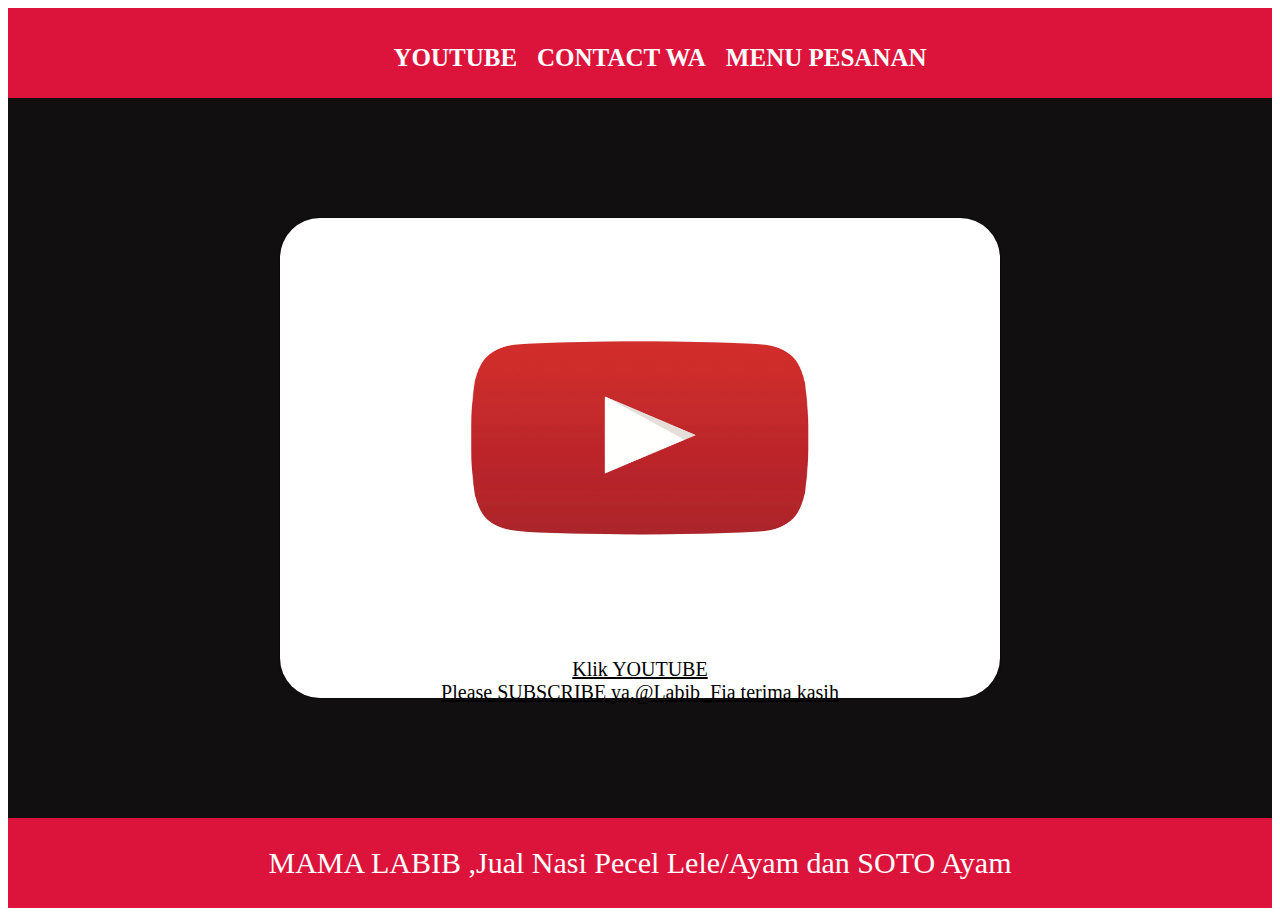
<file: index.html>
<html>
  <head>
      <title>MAMA LABIB</title>
      <link rel="stylesheet" href="style.css" />
  </head>
 <body>
   <div class="container">
     <!-- NAVIGATION BAR -->
     <div class="container-navbar">
      <ul class="ul-navbar">
        <li class="li-navbar">
          <a href="#" class="a-navbar">YOUTUBE</a>
        </li>
        <li class="li-navbar">
          <a href="contact.html" class="a-navbar">CONTACT WA</a>
        </li>
        <li class="li-navbar">
          <a href="menu.html" class="a-navbar">MENU PESANAN</a>
        </li>
      </ul>
     </div>
     <!-- NAVIGATION BAR SELESAI -->
     
     <!-- CONTENT 1 -->
     <div class="container-content">
     <a href="https://www.youtube.com/@Labib_Fia"
     class="a-content">
     <div class="images">
     <img src="2944fe1c70ce0e8b6a3e4fc399585c5c.png" alt="">
     </div>
     <span class="Klik">
      <p>Klik YOUTUBE</p></span>
     <p>Please SUBSCRIBE ya,@Labib_Fia terima kasih</p>
     </a>
     </div>
     <!-- CONTENT 1 END -->

     <!-- FOOTER -->
     <div class="container-footer">
      <p class="h1-footer">MAMA LABIB ,Jual Nasi Pecel Lele/Ayam dan SOTO Ayam</p>
     </div>
     <!-- FOOTER END -->
   </div>
 </body>
</html>
</file>
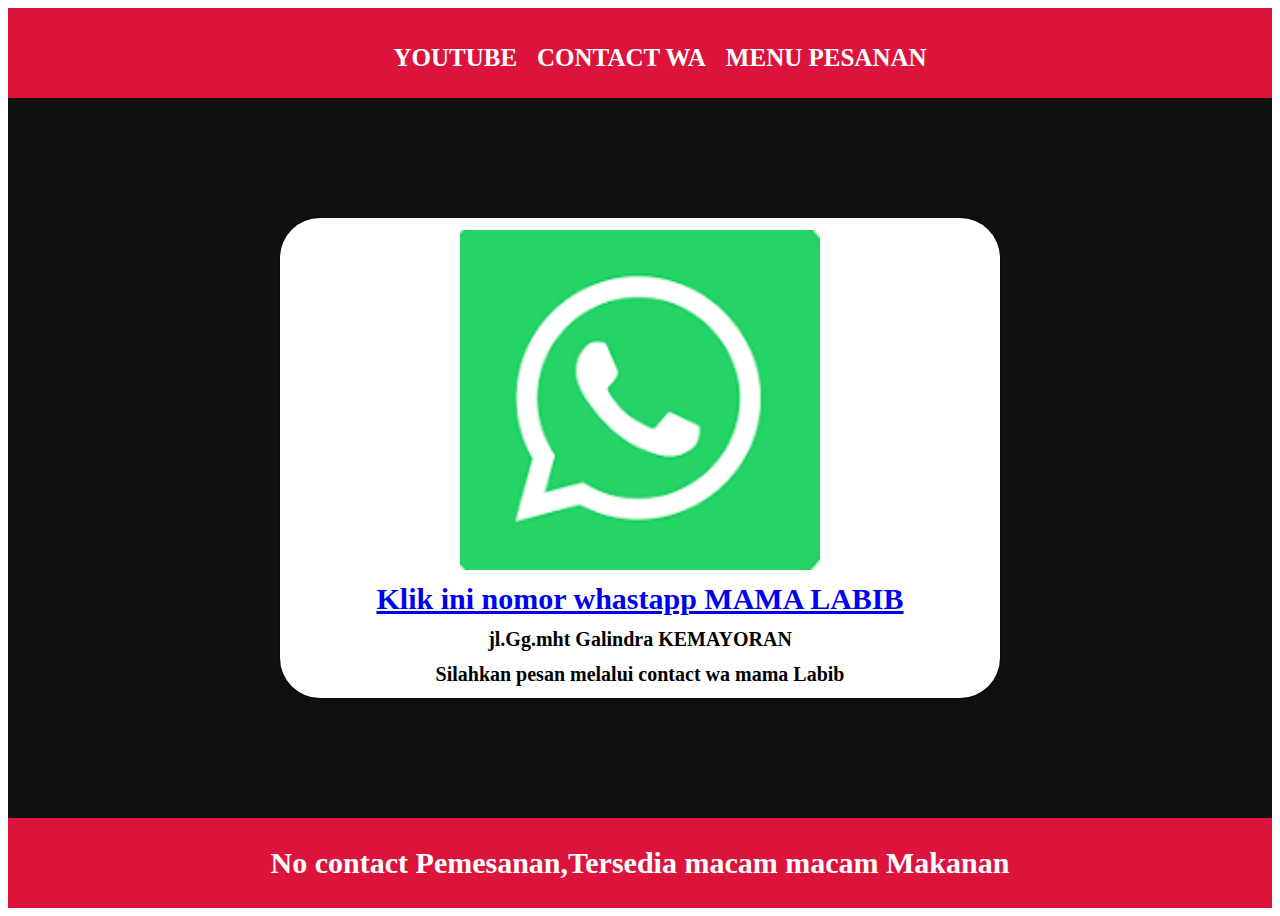
<file: contact.html>
<html>
    <head>
      <title>CONTACT WA</title>
      <link rel="stylesheet" href="style.css" />
 </head>
  <body>
    <div class="container">
     <!-- NAVIGATION BAR -->
      <div class="container-navbar">
       <ul class="ul-navbar">
        <li class="li-navbar">
          <a href="index.html" class="a-navbar">YOUTUBE</a>
        </li>
        <li class="li-navbar">
          <a href="contact.html" class="a-navbar">CONTACT WA<a>
        </li>
        <li class="li-navbar">
          <a href="menu.html" class="a-navbar">MENU PESANAN</a>
        </li>
       </ul>
      </div>
     <!-- NAVIGATION BAR SELESAI -->
     <!-- CONTENT 1 -->
   
      <div class="container-content">
       <h1 class="a-content">
        <img src="wa.png" alt=""/>
        <a href="whatsapp://send?text=Hello&phone=+6285717472309"class="b-content">Klik ini nomor whastapp MAMA LABIB</a>
        <p>jl.Gg.mht Galindra KEMAYORAN</p>
        <p>Silahkan pesan melalui contact wa mama Labib</p>
       </h1>
       </div>
     <!-- CONTENT 1 END -->

     <!-- FOOTER -->
     <div class="container-footer">
      <h1 class="h1-footer">No contact Pemesanan,Tersedia macam macam Makanan</h1>
     </div>
     <!-- FOOTER END -->
    </div>
   </body>
</html>
</file>
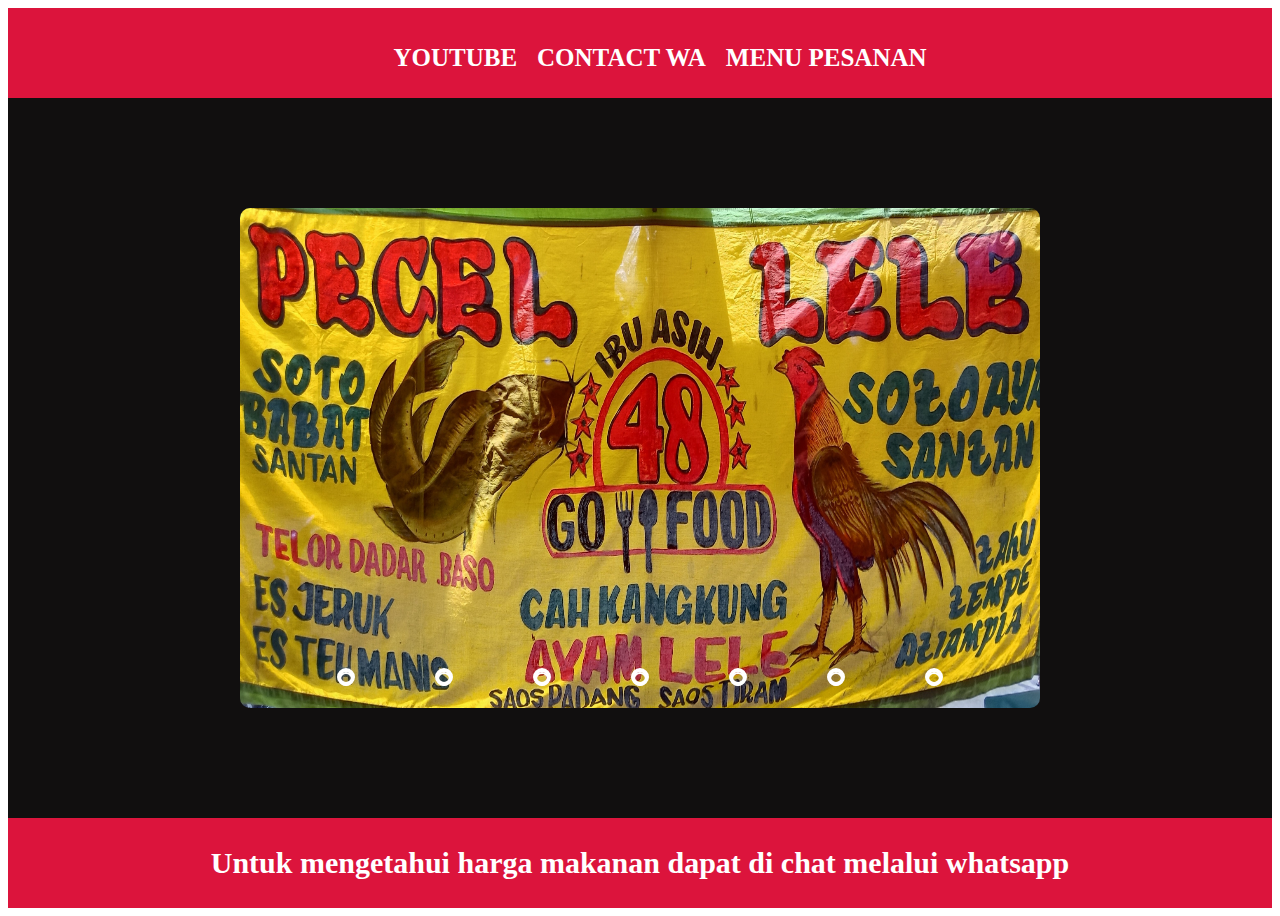
<file: menu.html>
<html>
    <head>
      <title>MENU PESANAN</title>
      <link rel="stylesheet" href="style.css" />
    </head>
 <body>
  <div class="container">
     <!-- NAVIGATION BAR -->
    <div class="container-navbar">
      <ul class="ul-navbar">
        <li class="li-navbar">
          <a href="index.html" class="a-navbar">YOUTUBE</a>
        </li>
        <li class="li-navbar">
          <a href="contact.html" class="a-navbar">CONTACT WA</a>
        </li>
        <li class="li-navbar">
          <a href="menu.html" class="a-navbar">MENU PESANAN</a>
        </li>
      </ul>
    </div>
     <!-- NAVIGATION BAR SELESAI -->
     
     <!-- CONTENT 1 -->
     <div class="container-content">
      <div class="slider">
        <div class="slides">
            <!-- radio buttons start -->
            <input type="radio" name="radio-btn" id="radio1">
            <input type="radio" name="radio-btn" id="radio2">
            <input type="radio" name="radio-btn" id="radio3">
            <input type="radio" name="radio-btn" id="radio4">
            <input type="radio" name="radio-btn" id="radio5">
            <input type="radio" name="radio-btn" id="radio6">
            <input type="radio" name="radio-btn" id="radio7">
            <!-- radio buttons end -->
            <!-- slide images start -->
            <div class="slide first">
                <img src="IMG_20240309_001400.jpg" alt="">
            </div>
            <div class="slide">
                <img src="nasi lele.jpeg" alt="">
            </div>
            <div class="slide">
                <img src="nasi ayam.jpeg" alt="">
            </div>
            <div class="slide">
                <img src="images(1).jpg" alt="">
            </div> 
            <div class="slide">
                <img src="usus ampla.jpeg" alt="">
            </div> 
            <div class="slide">
                <img src="tahu tempe.jpeg" alt="">
            </div> 
            <div class="slide">
                <img src="sate kulit.jpeg" alt="">
            </div> 
            <!-- slide images end -->
            <!-- automatic navigation start -->
            <div class="navigation-auto">
                <div class="auto-btn1"></div>
                <div class="auto-btn2"></div>
                <div class="auto-btn3"></div>
                <div class="auto-btn4"></div>
                <div class="auto-btn5"></div>
                <div class="auto-btn6"></div>
                <div class="auto-btn7"></div>
             </div>
            <!-- automatic navigation end -->
        </div>
        <!--manual navigation start  -->
        <div class="navigation-manual">
            <label for="radio1" class="manual-btn"></label>
            <label for="radio2" class="manual-btn"></label>
            <label for="radio3" class="manual-btn"></label>
            <label for="radio4" class="manual-btn"></label>
            <label for="radio5" class="manual-btn"></label>
            <label for="radio6" class="manual-btn"></label>
            <label for="radio7" class="manual-btn"></label>
        </div>
      </div>
    </div>
     <!-- CONTENT 1 END -->

     <!-- FOOTER -->
    <div class="container-footer">
      <h1 class="h1-footer">Untuk mengetahui harga makanan dapat di chat melalui whatsapp</h1>
    </div>
     <!-- FOOTER END -->
   </div>
  </body>
</html>
</file>
<file: style.css>
.container-navbar {
   background-color: crimson;
   width: 100%;
   height: 10vh;
}
.ul-navbar {
   display: flex;
   height: 100px;
   justify-content: center;
   align-items: center;
}
.li-navbar {
   list-style-type: none;
   padding: 5px;
   margin: 5px;
   color: white;
   font-size: 25PX;
}
.li-navbar:hover {
    background-color: tomato;
    transition: .5s ease-in-out;
    transition-delay: .3s;
    border-radius: 8px;
}
.a-navbar {
    color: white;
    text-decoration:  none;
    font-weight: 800;
}
.container-content {
    background-color: #110f0f;
    display: flex;
    justify-content: center;
    align-items: center;
    height: 80vh;
}
.container-content p {
    font-size: 20px;
    display: flex;
    justify-content: center;
    margin-top: auto;
    color: rgb(165, 48, 48)
}
.klik:hover {
    color: red;
    background-color: crimson;
    background-size: cover;
    transition: .5s ease-in-out;
    transition-delay: .3s;
    border-radius: 8px;
}
.b-content:hover {
    color: black;
}
.slider {
    width: 800px;
    height: 500px;
    border-radius: 10px;
    overflow: hidden;
}
.slides {
    width: 500%;
    height: 500px;
    display: flex;
}

.slides input {
    display: none;
}
.slide {
    width: 20%;
    transition: 2s;
}
.slide img {
    width: 800px;
    height: 500px;
}
/* css for manual slide navigation */
.navigation-manual {
    position: absolute;
    width: 800px;
    margin-top: -40px;
    display: flex;
    justify-content: center;
}
.manual-btn {
    border: 4px solid white;
    padding: 5px;
    border-radius: 10px;
    cursor: pointer;
    transition: 1s;
}
.manual-btn:not(:last-child) {
    margin-right: 80px;
}
.manual-btn:hover {
    background: gold;
}
#radio1:checked ~ .first {
    margin-left: 0;
}
#radio2:checked ~ .first {
    margin-left: -20%;
}
#radio3:checked ~ .first {
    margin-left: -40%;
}
#radio4:checked ~ .first {
    margin-left: -60%;
}
#radio5:checked ~ .first {
    margin-left: -80%;
}
#radio6:checked ~ .first {
    margin-left: -100%;
}
#radio7:checked ~ .first {
    margin-left: -120%;
}
/* css forautomaticnavigation */
.navigation-auto {
    position: absolute;
    display: flex;
    width: 800px;
    justify-content: center;
    margin-top: 464px;
}
.navigation-auto div {
    border: 2px solid white;
    padding: 5px;
    border-radius: 10px;
    transition: 1s;
}
.navigation-auto div:not(:last-child) {
    margin-right: 84px;
}
#radio1:checked ~ .navigation-auto .auto-btn1 {
    background: white;
}
#radio2:checked ~ .navigation-auto .auto-btn2 {
    background: white;
}
#radio3:checked ~ .navigation-auto .auto-btn3 {
    background: white;
}
#radio4:checked ~ .navigation-auto .auto-btn4{
    background: white;
}
#radio5:checked ~ .navigation-auto .auto-btn4{
    background: white;
}
#radio6:checked ~ .navigation-auto .auto-btn4{
    background: white;
}
#radio7:checked ~ .navigation-auto .auto-btn4{
    background: white;
}
.images img {
    display: flex;
    justify-content: center;
    align-items: center;
    height: 440px;
    width:  720px;
    border-radius: 80px;
}
.a-content {
    background-color: white;
    color: black;
    font-size: 30px;
    width: 720px;
    height: 480px;
    display: flex;
    flex-direction: column;
    justify-content: space-evenly;
    align-items: center;
    border-radius: 40px;
    box-shadow: 0px 0px 2px 0px rgba(0, 0, 0.75);
    -webkit-box-shadow: 0px 0px 2px 0px rgba(0, 0, 0.75);
    -moz-box-shadow: 0px 2px 2px 0px rgba(0, 0, 0.75);     
}
.a-content p {
    color: black;
    margin: 0px;
}
img {
    width: 50%;
}
.img-content {
    width: 100%;
    height: 70%;
    font-size: 10px;
}
.container-footer {
    height: 10vh;
    background-color: crimson;
    display: flex;
    justify-content: center;
    align-items: center;
}
.h1-footer {
     font-size: 30px;
     color: white;
}
</file>
